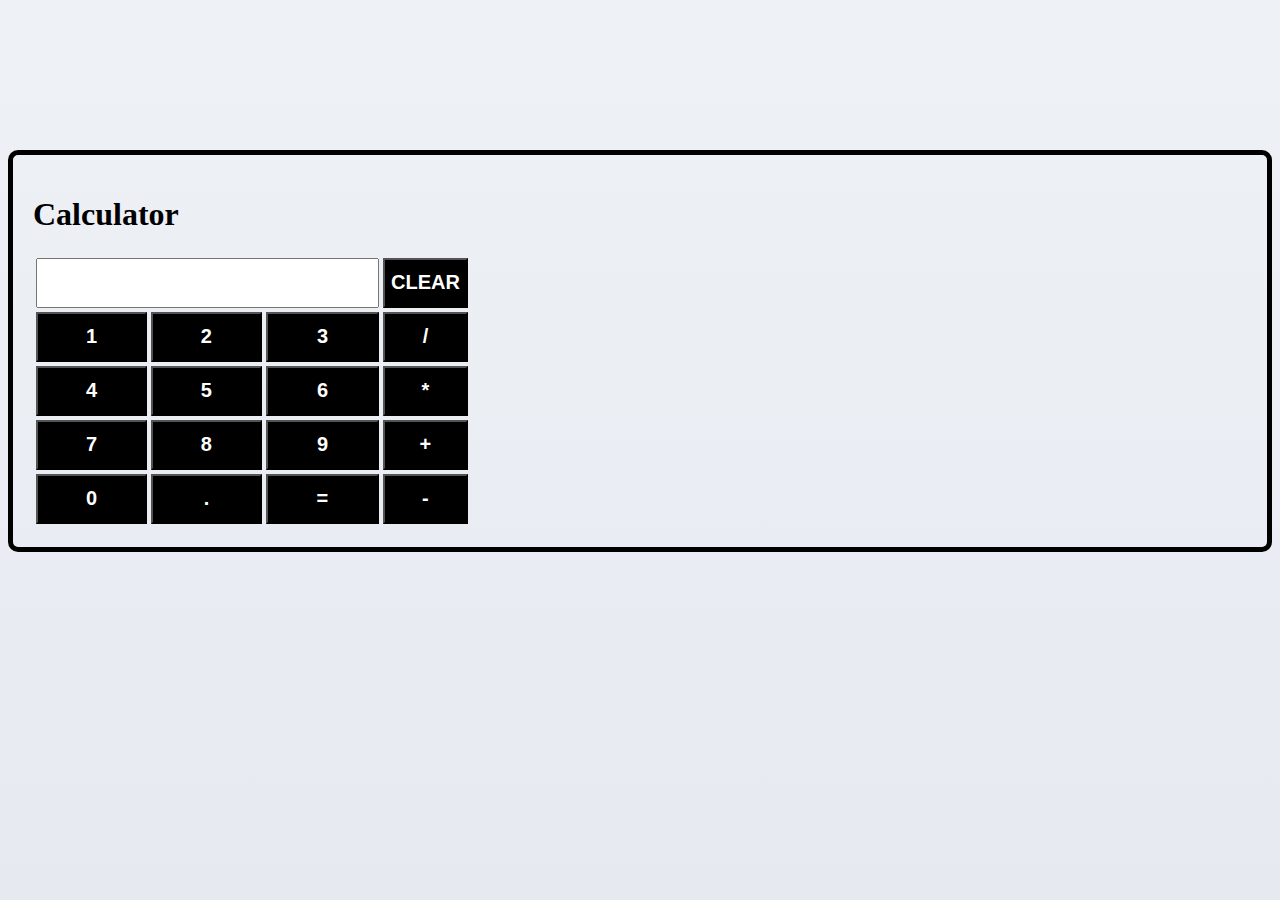
<file: Calculator Project/index.html>
<html>
    <head>
        <title>Calculator</title>
        <link rel="stylesheet" href="./style.css">
        <link href="https://cdn.jsdelivr.net/npm/bootstrap@5.3.0-alpha3/dist/css/bootstrap.min.css" rel="stylesheet" integrity="sha384-KK94CHFLLe+nY2dmCWGMq91rCGa5gtU4mk92HdvYe+M/SXH301p5ILy+dN9+nJOZ" crossorigin="anonymous">
    </head>
    <body>
        <div class="container">
            <div class="row justify-content-center">
                <div class="col-md-6 text-center">
                    <h1>Calculator</h1>
                    <table class="table">
                        <tr>
                            <td colspan="3"><input type="text" id="textarea"></td>
                            <td><button onclick="clr()">CLEAR</button></td>
                        </tr>
                        <tr>
                            <td><button onclick="display('1')">1</button></td>
                            <td><button onclick="display('2')">2</button></td>
                            <td><button onclick="display('3')">3</button></td>
                            <td><button onclick="display('/')">/</button></td>
                        </tr>
                        <tr>
                            <td><button onclick="display('4')">4</button></td>
                            <td><button onclick="display('5')">5</button></td>
                            <td><button onclick="display('6')">6</button></td>
                            <td><button onclick="display('*')">*</button></td>
                        </tr>
                        <tr>
                            <td><button onclick="display('7')">7</button></td>
                            <td><button onclick="display('8')">8</button></td>
                            <td><button onclick="display('9')">9</button></td>
                            <td><button onclick="display('+')">+</button></td>
                        </tr>
                        <tr>
                            <td><button onclick="display('0')">0</button></td>
                            <td><button onclick="display('.')">.</button></td>
                            <td><button onclick="calculate()">=</button></td>
                            <td><button onclick="display('-')">-</button></td>
                        </tr>
                    </table>
                </div>
            </div>
        </div>
    </body>
</html>

<script src="./index.js"></script>
</file>
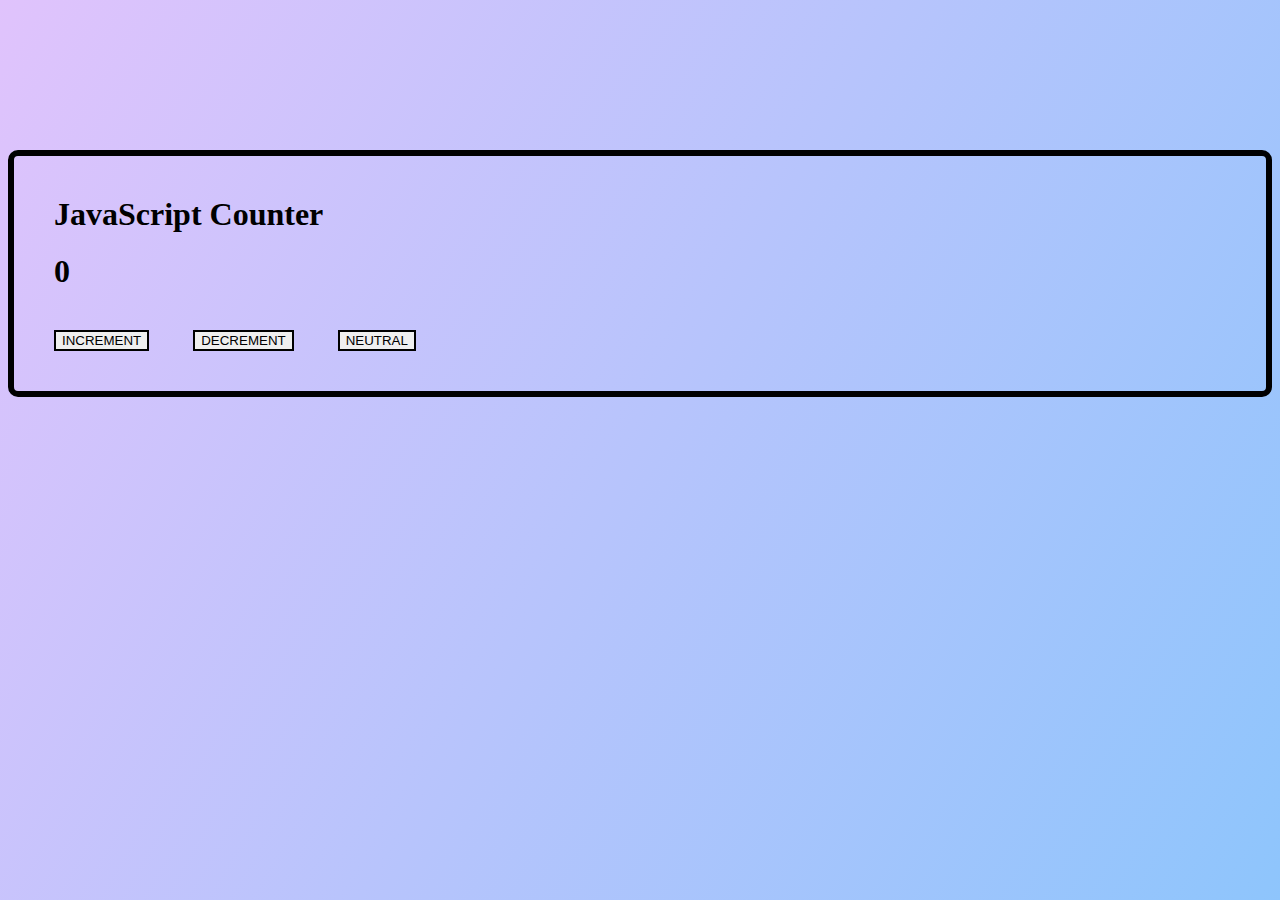
<file: Counter Project/index.html>
<html>
    <head>
        <link rel="stylesheet" href="./style.css">
        <link href="https://cdn.jsdelivr.net/npm/bootstrap@5.3.0-alpha3/dist/css/bootstrap.min.css" rel="stylesheet" integrity="sha384-KK94CHFLLe+nY2dmCWGMq91rCGa5gtU4mk92HdvYe+M/SXH301p5ILy+dN9+nJOZ" crossorigin="anonymous">
    </head>
    <body>
        <div class="container">
            <div class="row justify-content-center">
                <div class="col-md-6 text-center">
                        <h1>JavaScript Counter</h1>
                        <h1 id="number">0</h1>
                        <button class="btn btn-success" onclick="increment()">INCREMENT</button>
                        <button class="btn btn-danger" onclick="decrement()">DECREMENT</button>
                        <button class="btn btn-primary" onclick="neutral()">NEUTRAL</button>
                </div>
            </div>
        </div>
        
    </body>
</html>

<script src="./index.js"></script>
</file>
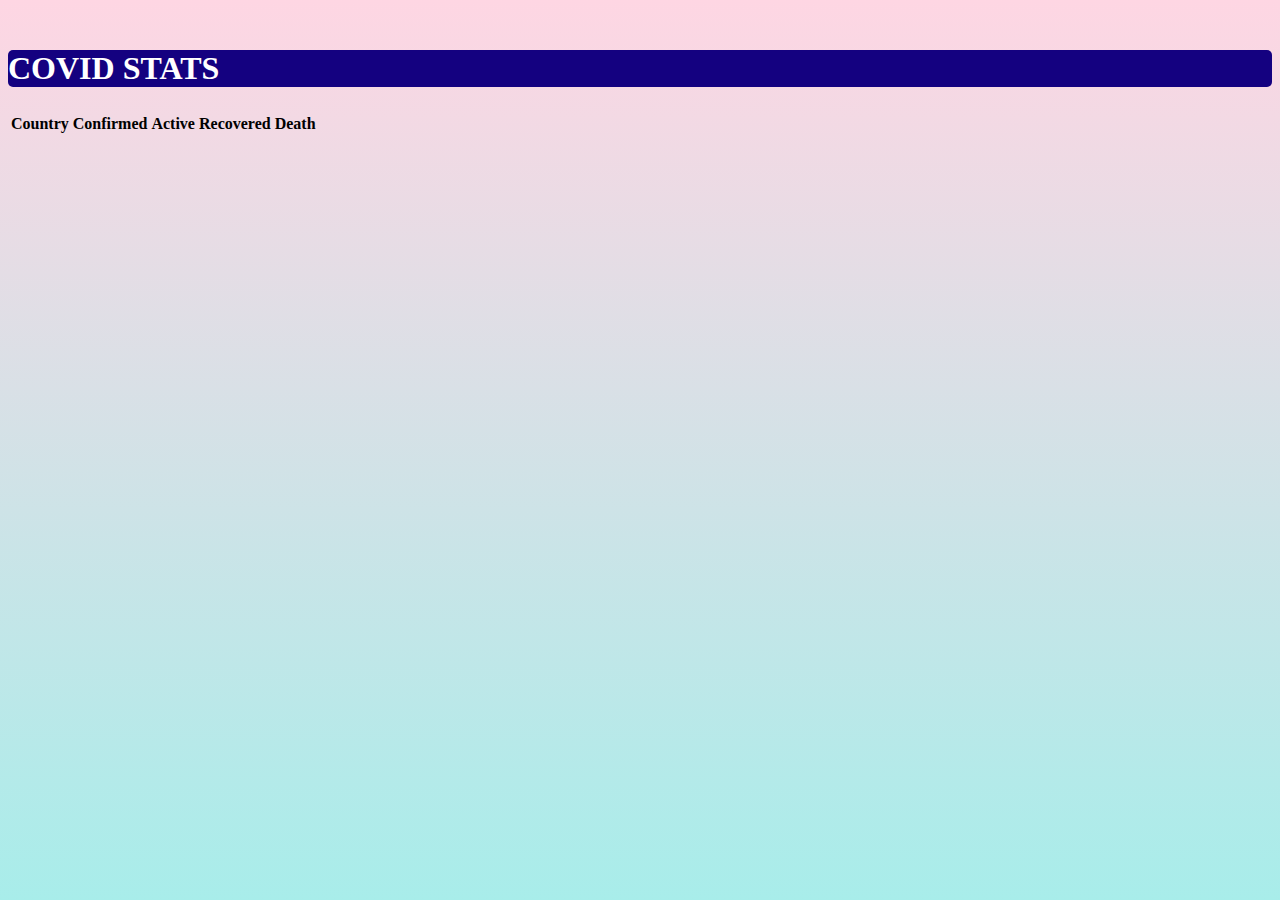
<file: CovidStats Project/index.html>
<html>
    <head>
        <link href="https://cdn.jsdelivr.net/npm/bootstrap@5.3.0-alpha3/dist/css/bootstrap.min.css" rel="stylesheet" integrity="sha384-KK94CHFLLe+nY2dmCWGMq91rCGa5gtU4mk92HdvYe+M/SXH301p5ILy+dN9+nJOZ" crossorigin="anonymous">
        <script src="https://ajax.googleapis.com/ajax/libs/jquery/3.6.4/jquery.min.js"></script>
        <link rel="stylesheet" href="./style.css">
        <link rel="stylesheet" href="https://cdn.datatables.net/1.13.4/css/jquery.dataTables.min.css">
        <script src="https://cdn.datatables.net/1.13.4/js/jquery.dataTables.min.js"></script>
    </head>
    <body>
        <div class="container">
            <div class="row justify-content-center">
                <div class="col-md-8 text-center">
                    <h1 class="text-center">COVID STATS</h1>
                    <table class="table table-dark" id="covidtable">
                        <thead>
                            <tr>
                                <th>Country</th>
                                <th>Confirmed</th>
                                <th>Active</th>
                                <th>Recovered</th>
                                <th>Death</th>
                            </tr>
                        </thead>
                        <tbody id="tbody">

                        </tbody>
                    </table>
                </div>
            </div>
        </div>
    </body>
</html>
<script src="./index.js"></script>
</file>
<file: Calculator Project/style.css>
body{
    background-image: linear-gradient(to top, #e6e9f0 0%, #eef1f5 100%);
}

.col-md-6{
    margin-top: 150px !important;
    border:5px solid black !important;
    border-radius:10px;
    padding:20px;
}

button{
    width:100%;
    height:50px;
    background-color:black;
    color:white;
    font-weight:bolder;
    font-size:20px !important;
}

input{
    width:100%;
    height:50px;
    font-weight:bolder;
    font-size:25px !important;
    
}

h1{
    font-weight:bolder;
}
</file>
<file: Counter Project/style.css>
body{
    background-image: linear-gradient(120deg, #e0c3fc 0%, #8ec5fc 100%);
}

.col-md-6{
    border: 6px solid black;
    border-radius:10px;
    margin-top:150px !important;
    padding:20px;
}

button{
    margin:20px !important;
    border:2px solid black !important;
}

h1{
    font-weight:bolder !important;
    margin:20px;
}
</file>
<file: CovidStats Project/style.css>
body{
    background-image: linear-gradient(to top, #a8edea 0%, #fed6e3 100%);
}

h1{
    margin-top:50px !important;
    margin-bottom:25px !important;
    background-color:#140180;
    border-radius:5px;
    color:white;
}
</file>
